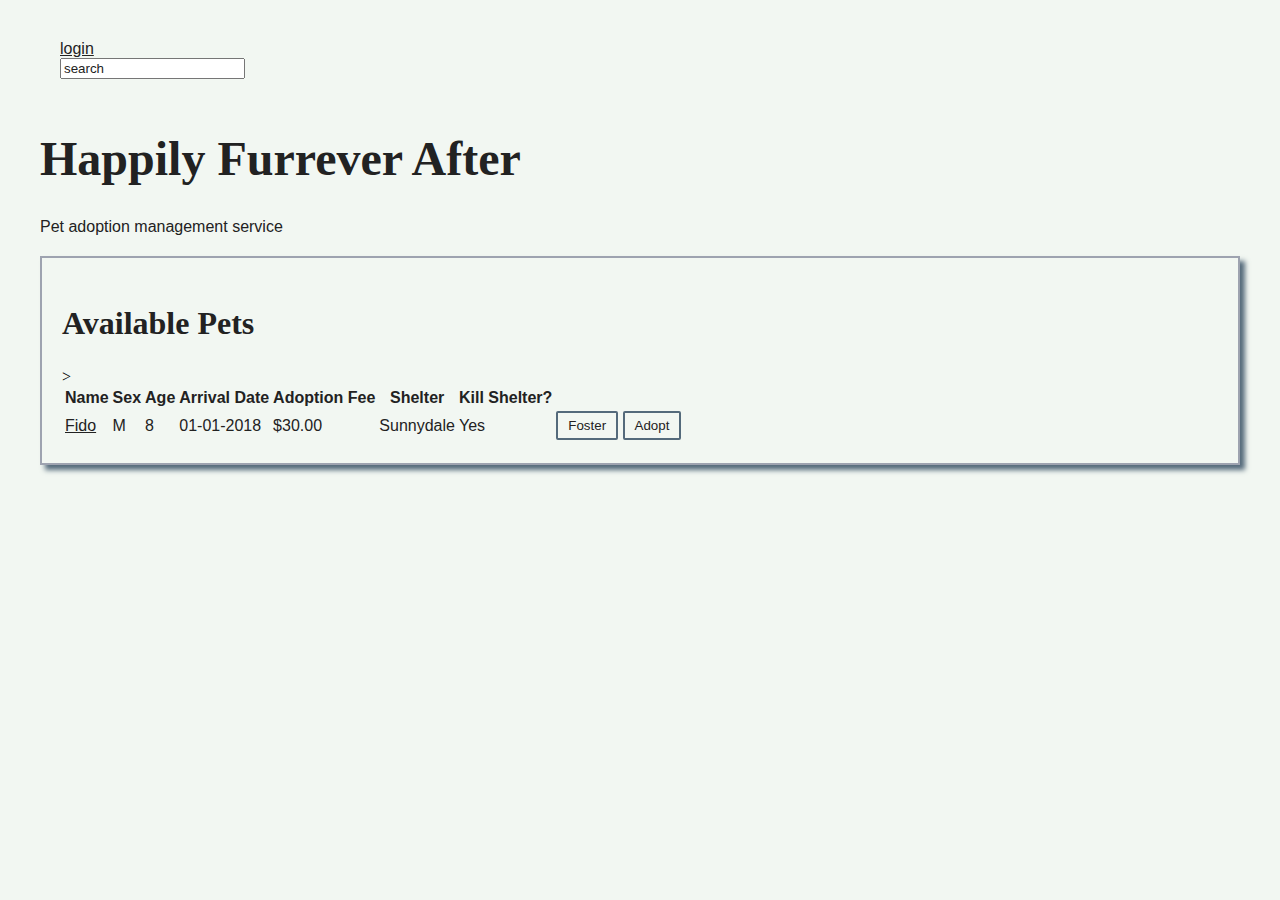
<file: index.html>
<!DOCTYPE html>
<html>
    <head>
        <link rel=stylesheet href="style.css" type="text/css">
        <title>Pet Adoption</title>
    </head>
    <body>
        <header>
            <section>
                <a href="#">login</a>
                <form>
                    <input id="search" type="text" value="search">
                </form>
            </section>
            <h1>Happily Furrever After</h1>
            <p>Pet adoption management service</p>
        </header>
        <section>
            <h2>Available Pets</h2>
            <table>
                <thead>
                    <tr>
                        <th>Name</th>
                        <th>Sex</th>
                        <th>Age</th>
                        <th>Arrival Date</th>
                        <th>Adoption Fee</th>
                        <th>Shelter</th>
                        <th>Kill Shelter?</th>
                        <th> </th>
                    </tr>
                </thead>>
                <tbody>
                    <!-- TODO: Generate this with php -->
                    <tr>
                        <td><a href="/pets/1">Fido</a></td>
                        <td>M</td>
                        <td>8</td>
                        <td>01-01-2018</td>
                        <td>$30.00</td>
                        <td>Sunnydale</td>
                        <td>Yes</td>
                        <td>
                            <input class="success button" type="button" value="Foster">
                            <input class="success button" type="button" value="Adopt">
                        </td>
                    </tr>
                </tbody>
            </table>
        </section>
    </body>
</html>
</file>
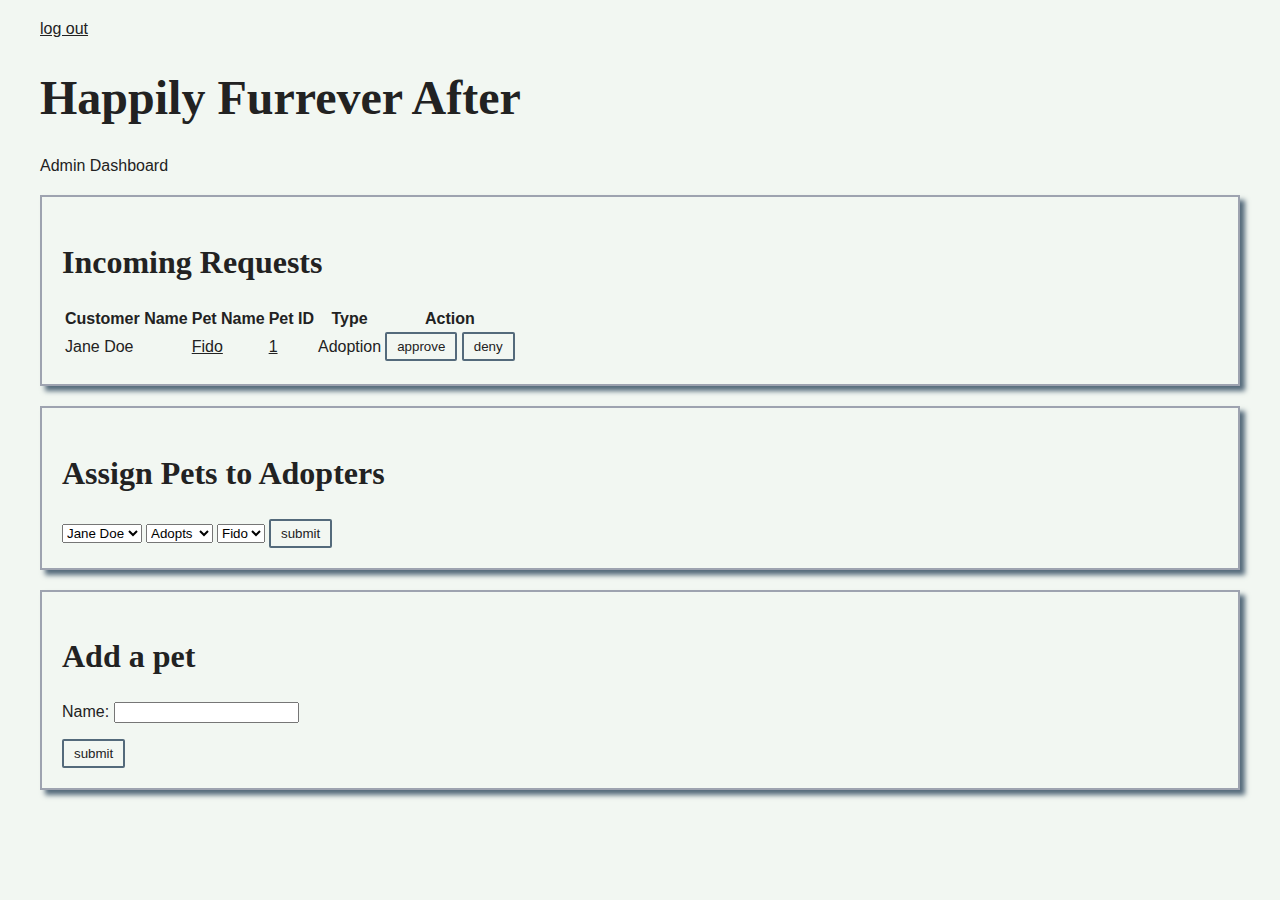
<file: admin.html>
<!DOCTYPE html>
<html>
    <head>
        <link rel=stylesheet href="style.css" type="text/css">
        <title>Pets Admin</title>
    </head>
    <body>
        <header>
            <a href="#">log out</a>
            <h1>Happily Furrever After</h1>
            <p>Admin Dashboard</p>
        </header>
        <section>
            <h2>Incoming Requests</h2>
            <table>
                <thead>
                    <tr>
                        <th>Customer Name</th>
                        <th>Pet Name</th>
                        <th>Pet ID</th>
                        <th>Type</th>
                        <th>Action</th>
                    </tr>
                </thead>
                <tbody>
                    <!-- TODO: Generate this with PHP -->
                    <tr>
                        <td>Jane Doe</td>
                        <td><a href="/pets/1">Fido</a></td>
                        <td><a href="/pets/1">1</a></td>
                        <td>Adoption</td>
                        <td>
                            <input class="button success" type="button" value="approve">
                            <input class="button warn" type="button" value="deny">
                        </td>
                    </tr>
                </tbody>
            </table>
        </section>
        <section>
            <h2>Assign Pets to Adopters</h2>
            <form>
                <select name="Customer">
                    <option value="Jane Doe">Jane Doe</option>
                    <option value="John Doe">John Doe</option>
                </select>
                <select name="Type">
                    <option value="Adopts">Adopts</option>
                    <option value="Fosters">Fosters</option>
                </select>
                <select name="Pet">
                    <option value="Fido">Fido</option>
                    <option value="Rex">Rex</option>
                </select>
                <input class="button success" type="submit" value="submit">
            </form>
        </section>
        <section>
            <h2>Add a pet</h2>
            <form>
                <!-- TODO: Add the rest of the fields for adding a pet 
                     and handle different kinds -->
                <p>Name: <input type="text"></p>
                <input class="button success" type="submit" value="submit">
            </form>
        </section>
    </body>
</html>
</file>
<file: style.css>
/* Colors:
 * Raisin Black: #222222
 * White:        #f2f7f2
 * Payne's Grey: #546a7b
 * Cadet Grey:   #9ea3b0
 * Pale Pink:    #fae1df
 * Tea Green:    #c5efcb
 */

body {
    width: 1200px;
    margin: 0 auto;
    padding: 20px;
    background-color: #f2f7f2;
}

section {
    margin-top: 20px;
    padding: 20px;
    background-color: #f2f7f2;
    border: 2px solid #9ea3b0;
    /* border-radius: 5px; */
    box-shadow: 5px 5px 5px #546a7b;
}

header section {
    margin: 0px;
    border: none;
    box-shadow: none;
}

.button {
    border: 2px solid #546a7b;
    border-radius: 2px;
    padding: 5px 10px;
    background-color: #f2f7f2;
    color: #222222;
}

.success:hover {
    background-color: #c5efcb;
}

.warn:hover {
    background-color: #fae1df;
}

/* Typography */
h1, h2, h3, h4, h5, h6 {
    font-family: Georgia, 'Times New Roman', Times, serif;
    color: #222222;
}

p, a, th, td, input {
    font-family: 'Segoe UI', Tahoma, Geneva, Verdana, sans-serif;
    color: #222222;
}

h1 {
    font-size: 3em;
}

h2 {
    font-size: 2em;
}
</file>
